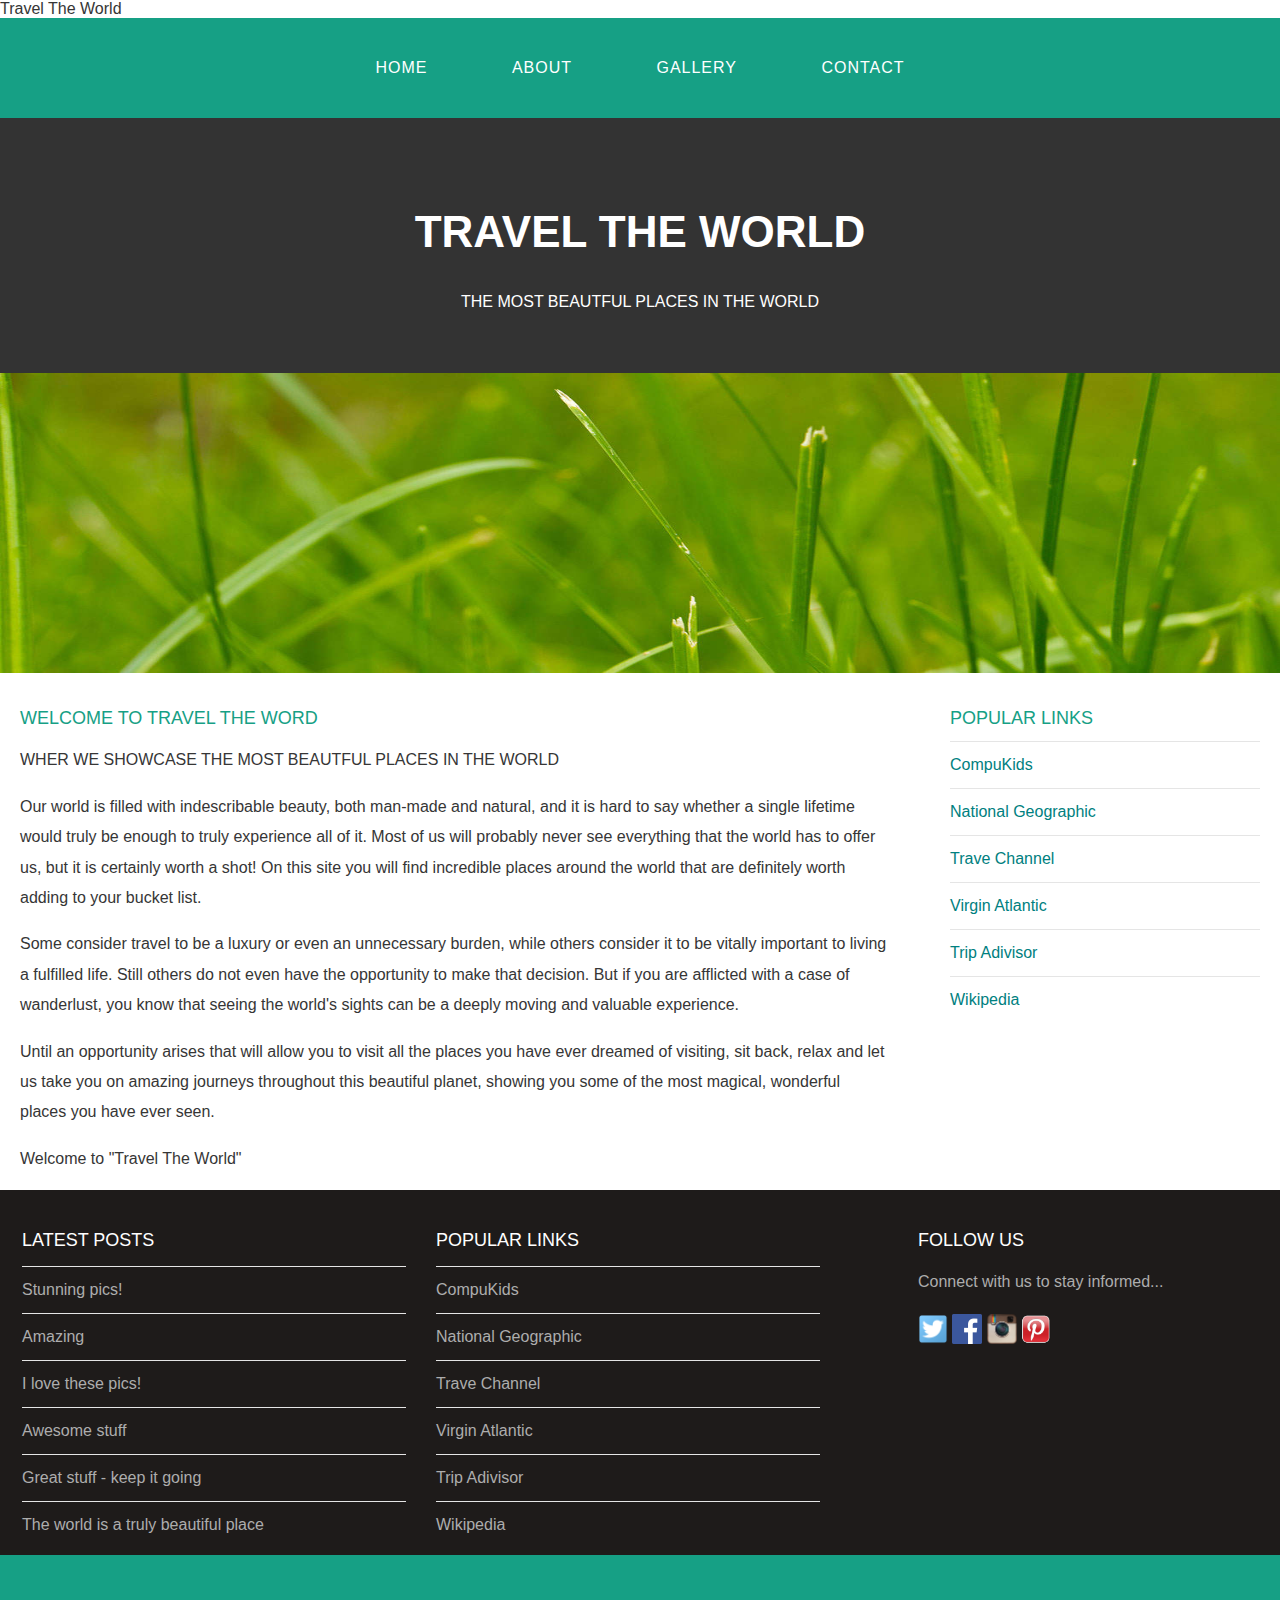
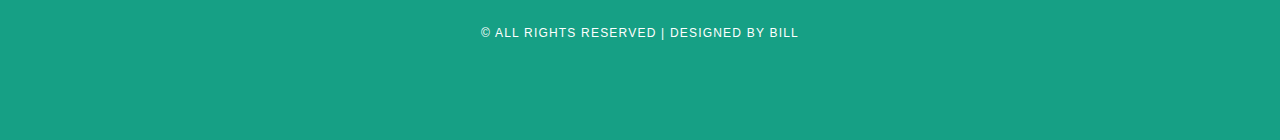
<file: index.html>
<!DOCTYPE html>
<html>
    <head>
        <little>Travel The World</little>
        <link rel="stylesheet" href="style.css"/>
    </head>
    
    <body>
        <div id="menu">
            <ul>
                <li><a href="#">Home</a></li>
                <li><a href="about.html">About</a></li>
                <li><a href="gallery.html">Gallery</a></li>
                <li><a href="contact.html">Contact</a></li>
            </ul>
        </div>
        
        <div id="header">
         <h1>TRAVEL THE WORLD</h1>
        <p>THE MOST BEAUTFUL PLACES IN THE WORLD</p>
        </div>
        <div id="banner">
           <img src="images/pic01.jpg"/>
        </div>
        <div id="page">
            
            <div id="content">
              <h2>Welcome to Travel The Word </h2>
            <p>WHER WE SHOWCASE THE MOST BEAUTFUL PLACES IN THE WORLD </p>
             <p>Our world is filled with indescribable beauty, both man-made and natural, and it is hard to say whether a single lifetime would truly be enough to truly experience all of it. Most of us will probably never see everything that the world has to offer us, but it is certainly worth a shot! On this site you will find incredible places around the world that are definitely worth adding to your bucket list.</p>
<p>Some consider travel to be a luxury or even an unnecessary burden, while others consider it to be vitally important to living a fulfilled life. Still others do not even have the opportunity to make that decision. But if you are afflicted with a case of wanderlust, you know that seeing the world's sights can be a deeply moving and valuable experience.</p>
<p>Until an opportunity arises that will allow you to visit all the places you have ever dreamed of visiting, sit back, relax and let us take you on amazing journeys throughout this beautiful planet, showing you some of the most magical, wonderful places you have ever seen.</p>
<p>Welcome to "Travel The World"</p>   
            </div>
            <div id="sidebar">
                <h2>Popular Links</h2>
            <ul class="styled">
<li><a href="http://www.compukids.me">CompuKids</a></li>
<li><a href="http://www.nationalgeographic.com/">National Geographic</a></li>
<li><a href="http://www.travelchannel.com/">Trave Channel</a></li>
<li><a href="http://www.virgin-atlantic.com/us/en.html">Virgin Atlantic</a></li>
<li><a href="http://www.tripadvisor.com">Trip Adivisor</a></li>
<li><a href="https://en.wikipedia.org/wiki/Main_Page">Wikipedia</a></li>
</ul>
            </div>
         </div>
        
        <div id="footer">
        <div id="box1">
        <h2>Latest posts</h2>
        <ul class="styled">
<li><a href="#">Stunning pics!</a></li>
<li><a href="#">Amazing</a></li>
<li><a href="#">I love these pics!</a></li>
<li><a href="#">Awesome stuff</a></li>
<li><a href="#">Great stuff - keep it going</a></li>
<li><a href="#">The world is a truly beautiful place</a></li>
</ul>
        </div>
            
        <div id="box2">
        <h2>Popular Links</h2>
         <ul class="styled">
                 <li><a href="http://www.compukids.me">CompuKids</a></li>
                <li><a href="http://www.nationalgeographic.com/">National Geographic</a></li>
                <li><a href="http://www.travelchannel.com/">Trave Channel</a></li>
                <li><a href="http://www.virgin-atlantic.com/us/en.html">Virgin Atlantic</a></li>
                <li><a href="http://www.tripadvisor.com">Trip Adivisor</a></li>
                <li><a href="https://en.wikipedia.org/wiki/Main_Page">Wikipedia</a></li>
        </ul>    
        </div>
            
        <div id="box3">
        <h2>Follow Us</h2>
    <p>Connect with us to stay informed...</p>
     <a href="#"><img src="images/twitter.png" height="30"/></a>
     <a href="#"><img src="images/facebook.png" height="30"/></a>
     <a href="#"><img src="images/instagram.png" height="30"/></a>
     <a href="#"><img src="images/pinterest.png" height="30"/></a>
        </div>
        </div>
        <div id="copyright">
          <p>&copy; All Rights Reserved | Designed by Bill </p>
        </div>
    </body>
</html>
</file>
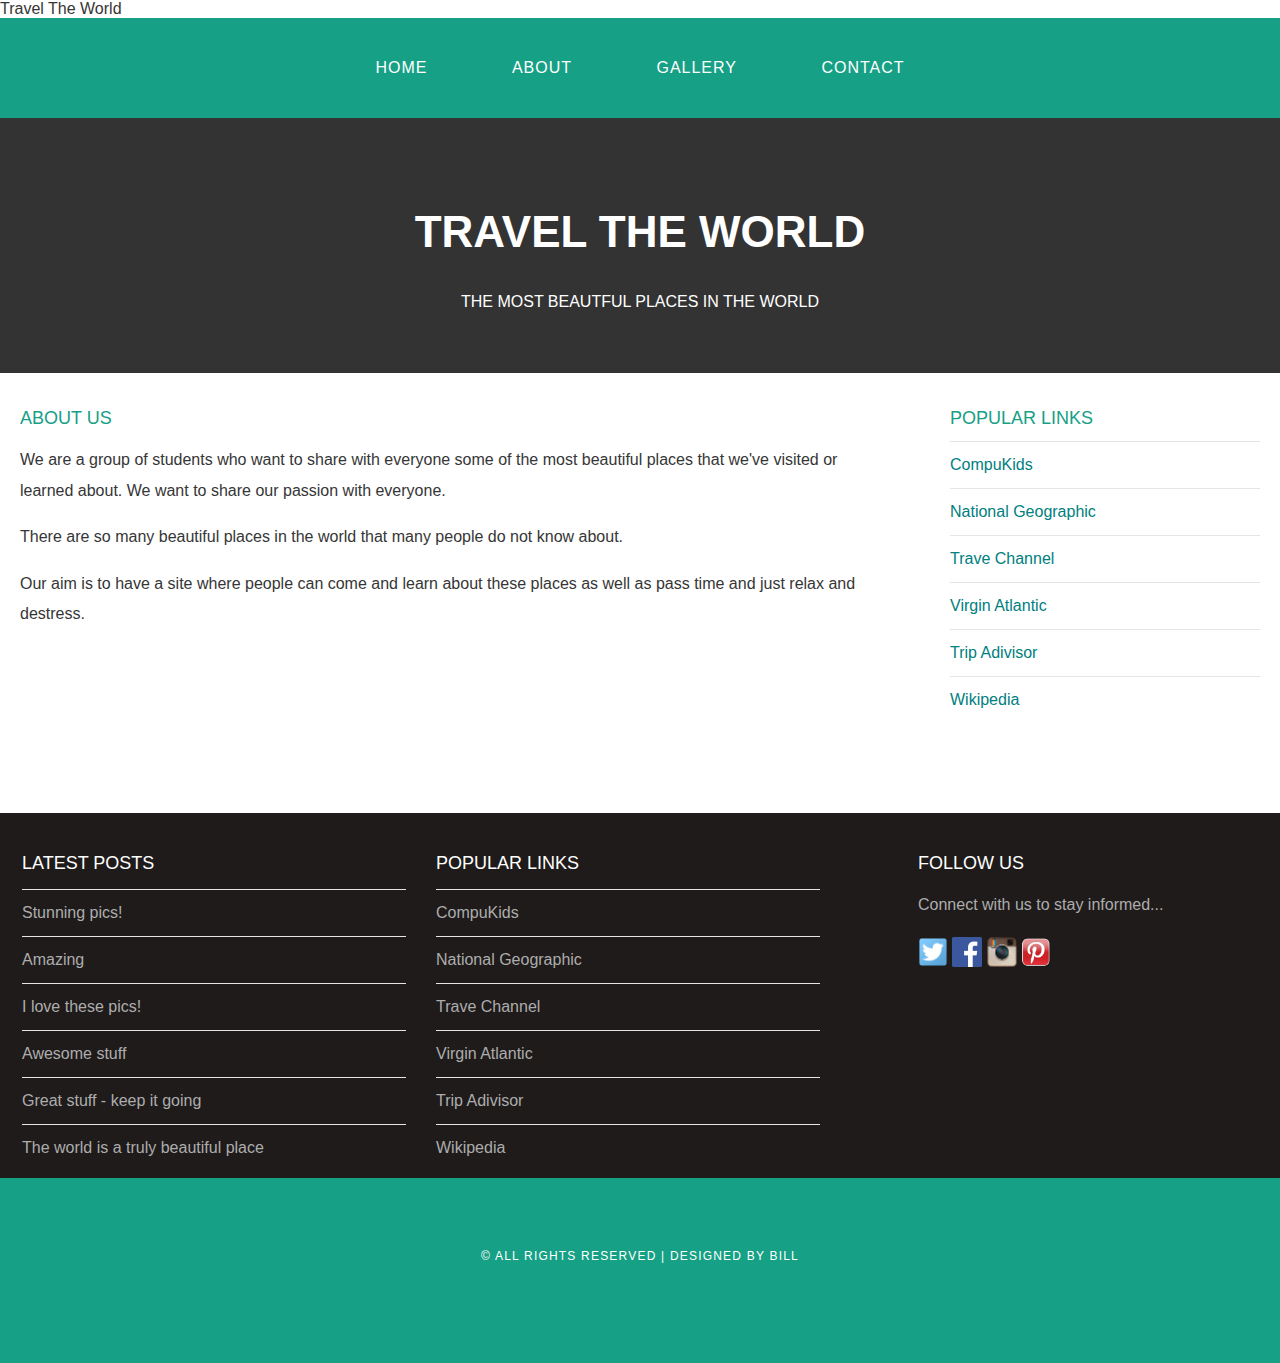
<file: about.html>
<!DOCTYPE html>
<html>
    <head>
        <little>Travel The World</little>
        <link rel="stylesheet" href="style.css"/>
    </head>
    
    <body>
        <div id="menu">
            <ul>
                <li><a href="index.html">Home</a></li>
                <li><a href="#">About</a></li>
                <li><a href="gallery.html">Gallery</a></li>
                <li><a href="contact.html">Contact</a></li>
            </ul>
        </div>
        
        <div id="header">
         <h1>TRAVEL THE WORLD</h1>
        <p>THE MOST BEAUTFUL PLACES IN THE WORLD</p>
        </div>
        
        <div id="page">
            
            <div id="content">
              <h2>ABOUT US</h2>
              <p>We are a group of students who want to share with everyone some of the most beautiful places that we've visited or learned about. We want to share our passion with everyone.</p>
<p>There are so many beautiful places in the world that many people do not know about. </p>
<p>Our aim is to have a site where people can come and learn about these places as well as pass time and just relax and destress. </p>
         </div>
            <div id="sidebar">
                <h2>Popular Links</h2>
            <ul class="styled">
<li><a href="http://www.compukids.me">CompuKids</a></li>
<li><a href="http://www.nationalgeographic.com/">National Geographic</a></li>
<li><a href="http://www.travelchannel.com/">Trave Channel</a></li>
<li><a href="http://www.virgin-atlantic.com/us/en.html">Virgin Atlantic</a></li>
<li><a href="http://www.tripadvisor.com">Trip Adivisor</a></li>
<li><a href="https://en.wikipedia.org/wiki/Main_Page">Wikipedia</a></li>
</ul>
            </div>
         </div>
        
        <div id="footer">
        <div id="box1">
        <h2>Latest posts</h2>
        <ul class="styled">
<li><a href="#">Stunning pics!</a></li>
<li><a href="#">Amazing</a></li>
<li><a href="#">I love these pics!</a></li>
<li><a href="#">Awesome stuff</a></li>
<li><a href="#">Great stuff - keep it going</a></li>
<li><a href="#">The world is a truly beautiful place</a></li>
</ul>
        </div>
            
        <div id="box2">
        <h2>Popular Links</h2>
         <ul class="styled">
                 <li><a href="http://www.compukids.me">CompuKids</a></li>
                <li><a href="http://www.nationalgeographic.com/">National Geographic</a></li>
                <li><a href="http://www.travelchannel.com/">Trave Channel</a></li>
                <li><a href="http://www.virgin-atlantic.com/us/en.html">Virgin Atlantic</a></li>
                <li><a href="http://www.tripadvisor.com">Trip Adivisor</a></li>
                <li><a href="https://en.wikipedia.org/wiki/Main_Page">Wikipedia</a></li>
        </ul>    
        </div>
            
        <div id="box3">
        <h2>Follow Us</h2>
    <p>Connect with us to stay informed...</p>
     <a href="#"><img src="images/twitter.png" height="30"/></a>
     <a href="#"><img src="images/facebook.png" height="30"/></a>
     <a href="#"><img src="images/instagram.png" height="30"/></a>
     <a href="#"><img src="images/pinterest.png" height="30"/></a>
        </div>
        </div>
        <div id="copyright">
          <p>&copy; All Rights Reserved | Designed by Bill </p>
        </div>
    </body>
</html>
</file>
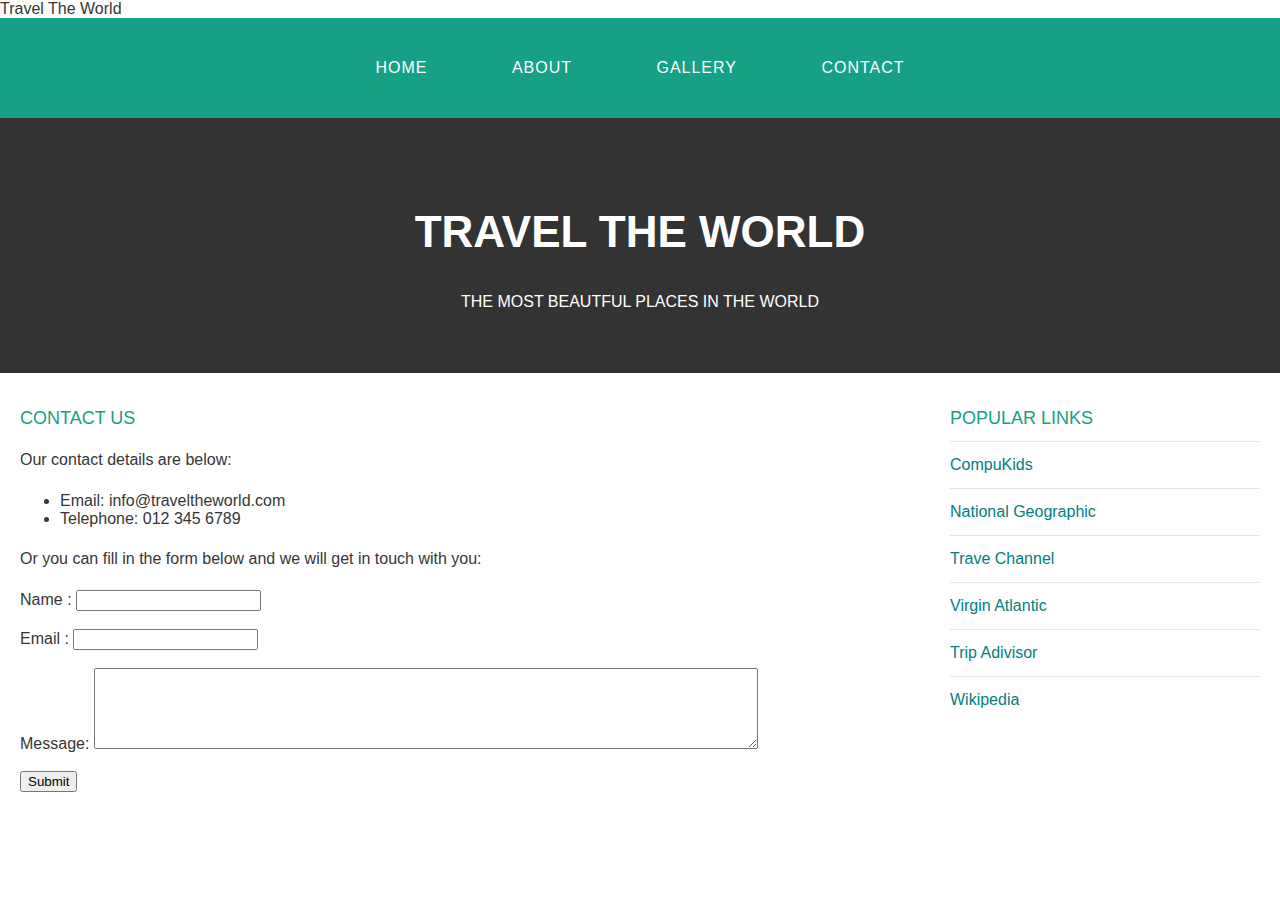
<file: contact.html>
<!DOCTYPE html>
<html>
    <head>
        <little>Travel The World</little>
        <link rel="stylesheet" href="style.css"/>
    </head>
    
    <body>
        <div id="menu">
            <ul>
                <li><a href="index.html">Home</a></li>
                <li><a href="about.html">About</a></li>
                <li><a href="gallery.html">Gallery</a></li>
                <li><a href="#">Contact</a></li>
            </ul>
        </div>
        
        <div id="header">
         <h1>TRAVEL THE WORLD</h1>
        <p>THE MOST BEAUTFUL PLACES IN THE WORLD</p>
        </div>
        
        <div id="page">
            
            <div id="content">
              <h2>Contact us</h2>
       <p>Our contact details are below:</p>
          <ul class="style1">
<li>Email: info@traveltheworld.com</li>
<li>Telephone: 012 345 6789</li>
</ul>

<p>Or you can fill in the form below and we will get in touch with you:</p>
<form>
Name     : <input type="text" /><br/><br/>
Email     : <input type="email" /><br/><br/>
Message: <textarea cols="80" rows="5"></textarea><br/><br/>
<input type="submit" value="Submit"/>
</form>
         </div>
            <div id="sidebar">
                <h2>Popular Links</h2>
            <ul class="styled">
<li><a href="http://www.compukids.me">CompuKids</a></li>
<li><a href="http://www.nationalgeographic.com/">National Geographic</a></li>
<li><a href="http://www.travelchannel.com/">Trave Channel</a></li>
<li><a href="http://www.virgin-atlantic.com/us/en.html">Virgin Atlantic</a></li>
<li><a href="http://www.tripadvisor.com">Trip Adivisor</a></li>
<li><a href="https://en.wikipedia.org/wiki/Main_Page">Wikipedia</a></li>
</ul>
            </div>
         </div>
</file>
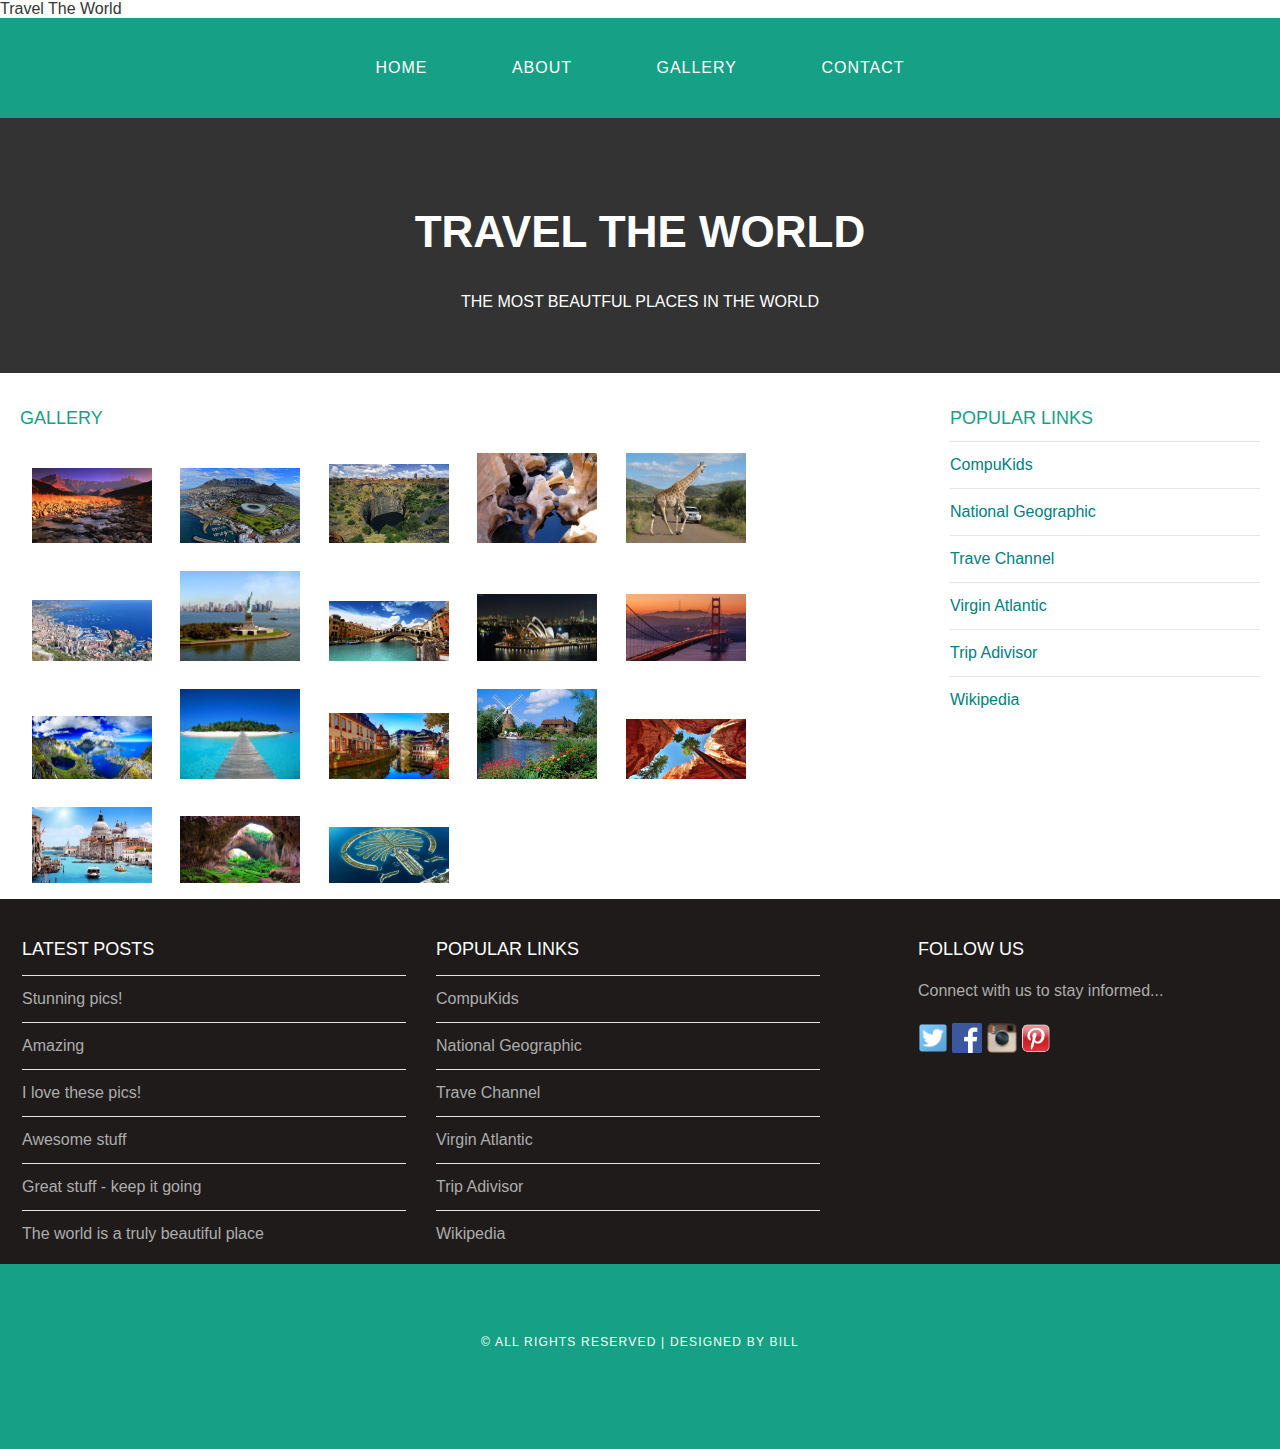
<file: gallery.html>
<!DOCTYPE html>
<html>
    <head>
        <little>Travel The World</little>
        <link rel="stylesheet" href="style.css"/>
    </head>
    
    <body>
        <div id="menu">
            <ul>
                <li><a href="index.html">Home</a></li>
                <li><a href="about.html">About</a></li>
                <li><a href="#">Gallery</a></li>
                <li><a href="contact.html">Contact</a></li>
            </ul>
        </div>
        
        <div id="header">
         <h1>TRAVEL THE WORLD</h1>
        <p>THE MOST BEAUTFUL PLACES IN THE WORLD</p>
        </div>
        
        <div id="page">
            
            <div id="content">
              <h2>Gallery</h2>
        <div id="gallery">
          <img src="images/pic1.jpg"/>      
        <img src="images/pic2.jpg"/>
        <img src="images/pic3.jpg"/> 
        <img src="images/pic4.jpg"/>
        <img src="images/pic5.jpg"/>
        <img src="images/pic7.jpg"/>
        <img src="images/pic8.jpg"/>
        <img src="images/pic9.jpg"/>
        <img src="images/pic10.jpg"/>
        <img src="images/pic11.jpg"/>
        <img src="images/pic12.jpg"/>
        <img src="images/pic13.jpg"/>
        <img src="images/pic14.jpg"/>
        <img src="images/pic16.jpg"/>
        <img src="images/pic17.jpg"/>
        <img src="images/pic18.jpg"/>
        <img src="images/pic19.jpg"/>
        <img src="images/pic20.jpg"/>
        </div>
         </div>
            <div id="sidebar">
                <h2>Popular Links</h2>
            <ul class="styled">
<li><a href="http://www.compukids.me">CompuKids</a></li>
<li><a href="http://www.nationalgeographic.com/">National Geographic</a></li>
<li><a href="http://www.travelchannel.com/">Trave Channel</a></li>
<li><a href="http://www.virgin-atlantic.com/us/en.html">Virgin Atlantic</a></li>
<li><a href="http://www.tripadvisor.com">Trip Adivisor</a></li>
<li><a href="https://en.wikipedia.org/wiki/Main_Page">Wikipedia</a></li>
</ul>
            </div>
         </div>
        
        <div id="footer">
        <div id="box1">
        <h2>Latest posts</h2>
        <ul class="styled">
<li><a href="#">Stunning pics!</a></li>
<li><a href="#">Amazing</a></li>
<li><a href="#">I love these pics!</a></li>
<li><a href="#">Awesome stuff</a></li>
<li><a href="#">Great stuff - keep it going</a></li>
<li><a href="#">The world is a truly beautiful place</a></li>
</ul>
        </div>
            
        <div id="box2">
        <h2>Popular Links</h2>
         <ul class="styled">
                 <li><a href="http://www.compukids.me">CompuKids</a></li>
                <li><a href="http://www.nationalgeographic.com/">National Geographic</a></li>
                <li><a href="http://www.travelchannel.com/">Trave Channel</a></li>
                <li><a href="http://www.virgin-atlantic.com/us/en.html">Virgin Atlantic</a></li>
                <li><a href="http://www.tripadvisor.com">Trip Adivisor</a></li>
                <li><a href="https://en.wikipedia.org/wiki/Main_Page">Wikipedia</a></li>
        </ul>    
        </div>
            
        <div id="box3">
        <h2>Follow Us</h2>
    <p>Connect with us to stay informed...</p>
     <a href="#"><img src="images/twitter.png" height="30"/></a>
     <a href="#"><img src="images/facebook.png" height="30"/></a>
     <a href="#"><img src="images/instagram.png" height="30"/></a>
     <a href="#"><img src="images/pinterest.png" height="30"/></a>
        </div>
        </div>
        <div id="copyright">
          <p>&copy; All Rights Reserved | Designed by Bill </p>
        </div>
    </body>
</html>
</file>
<file: style.css>
/* *********************************************************************** */
/* Universal style                                                         */
/* *********************************************************************** */
body{
    margin: 0;
    padding: 0;
    background-color: #ffffff;
    font-family: 'Raleway', sans-serif;
    font-size: 16px;
    font-weight: 400;
    color: #363636;
    
}

p{
    line-height: 190%;
}

a{
    text-decoration: none;
    color: teal;
    
}

/* *********************************************************************** */
/* Menu                                                                    */
/* *********************************************************************** */

#menu{
    background-color: #16a085;
    height: 100px;
}

#menu ul{
    margin: 0;
    padding: 0;
    list-style-type: none;
    text-align: center;
    
}

#menu li{
    display: inline-block;
}

#menu a{
    letter-spacing: 1px;
    text-decoration: none;
    text-align: center;
    text-transform: uppercase;
    font-size: 16px;
    line-height: 100px;
    color: #ffffff;
    
    padding:  0 40px;
    border: none;
    display: block;
}

#menu a:hover{
    background-color: #1abc9c;
}


/* *********************************************************************** */
/* Header                                                                  */
/* *********************************************************************** */

#header{
    padding: 60px 0px 40px 0;
    background-color: #333333;
    text-align: center;
}

#header h1{
    letter-spacing:  0,1em;
    font-size: 44px;
    color: #ffffff;
}

#header p{
    letter-spacing: 0.lem;
    color: #ffffff;
}

/* *********************************************************************** */
/* Banner                                                                  */
/* *********************************************************************** */

#banner {
    height: 300px;
}

#banner img{
    width: 100%;
    height: 300px;
}

/* *********************************************************************** */
/* Page                                                                    */
/* *********************************************************************** */

#page{
    min-height: 400px;
    padding: 20px;
}

#page h2{
    margin-bottom: 12px;
    text-transform: uppercase;
    font-weight: 400;
    font-size: 18px;
    color: #16a085;
}

/* CONTENT */

#content{
    float: left;
    width: 70%;
    
}

/* SIDEBAR */

#sidebar{
    float: right;
    width: 25%;
}

/* Lists */

ul.styled{
    margin: 0;
    padding: 0;
    list-style-type: none;
}

ul.styled li{
    border-top: solid 1px #e5e5e5;
    padding: 14px 0px;
}


/* *********************************************************************** */
/* Footer                                                                  */
/* *********************************************************************** */

#footer{
    width: 100%;
    height:  340px;
    background-color: #1e1b1a;
    padding-top: 25px;
    padding-left: 22px;
    clear: both;
}

#footer h2{
    font-size: 18px;
    font-weight: 400;
    text-transform: uppercase;
    color: #ffffff;
}

#footer p{
    color: #adadad;
}

#footer a{
    color: #adadad;
}

#box1{
    float: left;
    width: 30%;
    padding-right: 30px;
}

#box2{
    float: left;
    width: 30%;
    padding-right: 30px;
    
}

#box3{
    float: right;
    width: 30%;
    padding-left: 30px;
}


/* *********************************************************************** */
/* copyright                                                               */
/* *********************************************************************** */

#copyright{
    width: 100%;
    height:  130px;
    text-align: center;
    background-color: #16a085;
    padding-top: 55px;
    clear: both;
}

#copyright p{
    font-size: 12px;
    letter-spacing: 0.1em;
    text-transform: uppercase;
    color: #ffffff;
}

/* *********************************************************************** */
/* Gallery                                                              */
/* *********************************************************************** */

#gallery img{
    width: 120px;
    margin: 12px;
	-moz-transition: -moz-transform 0.5s ease-in;
	-webkit-transition: -webkit-transform 0.5s ease-in;
	-o-transition: -o-transform 0.5s ease-in;
}

#gallery img:hover{
    -moz-transform: scale(3);
	-webkit-transform: scale(3);
	-o-transform: scale(3);
}
</file>
